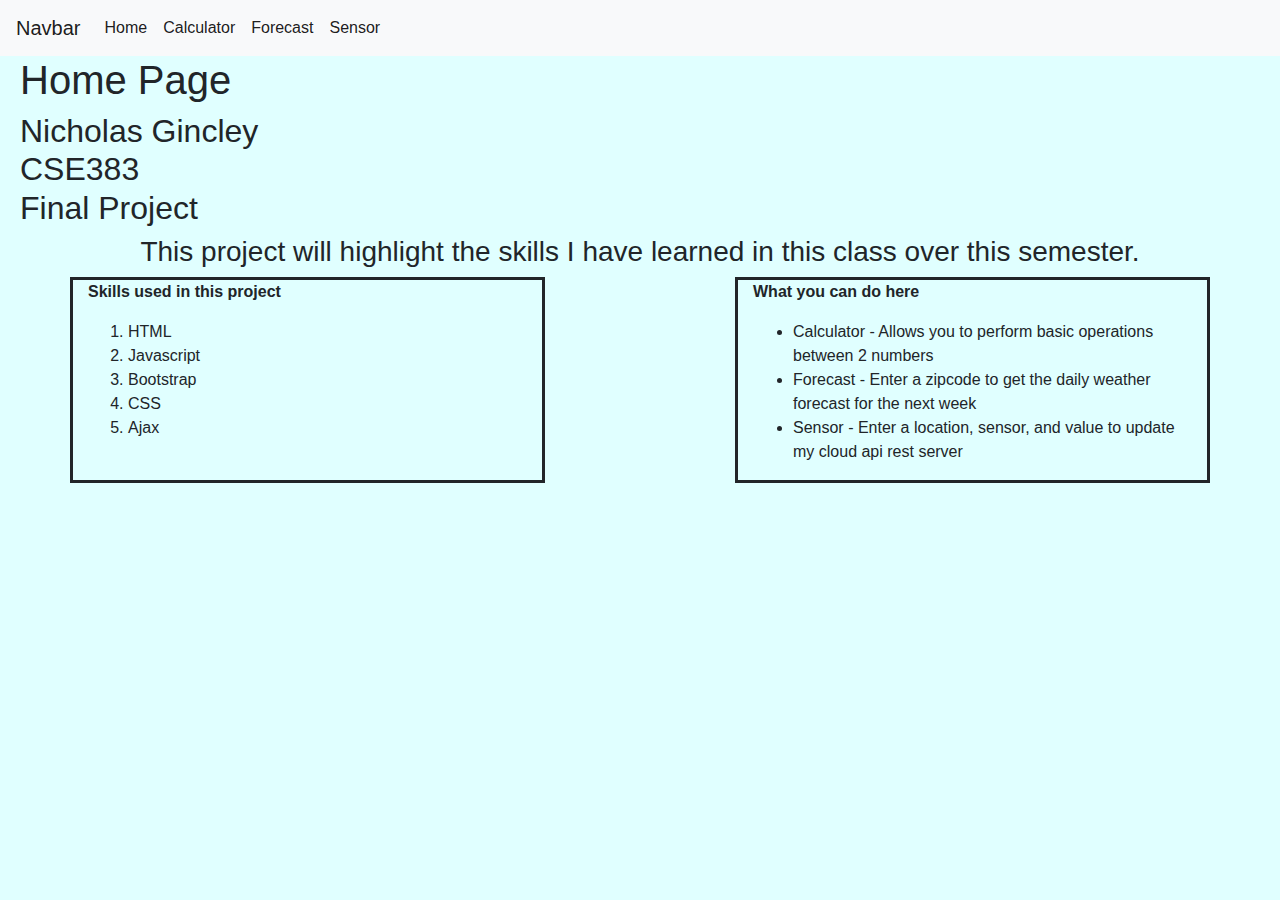
<file: WebApps/index.html>
<!DOCTYPE html PUBLIC "-//W3C//DTD XHTML 1.0 Transitional//EN" "http://www.w3.o>
<html xmlns="http://www.w3.org/1999/xhtml">
  <!--
    Modified from the Debian original for Ubuntu
    Last updated: 2016-11-16
    See: https://launchpad.net/bugs/1288690
  -->
  <head>
    <meta http-equiv="Content-Type" content="text/html; charset=UTF-8" />
    <link rel="stylesheet" href="https://maxcdn.bootstrapcdn.com/bootstrap/4.0.0/css/bootstrap.min.css" integrity="sha384-Gn5384xqQ1aoWXA+058RXPxPg6fy4IWvTNh0E263XmFcJlSAwiGgFAW/dAiS6JXm" crossorigin="anonymous">
    <link type="text/css" rel="stylesheet" href="index.css" />
    <title>ginclene Home</title>
</head>
<body>

<nav class="navbar navbar-expand-lg navbar-light bg-light">
  <a class="navbar-brand" href="#">Navbar</a>
  <button class="navbar-toggler" type="button" data-toggle="collapse" data-target="#navbarNav" aria-controls="navbarNav" aria-expanded="false" aria-label="Toggle navigation">
    <span class="navbar-toggler-icon"></span>
  </button>
  <div class="collapse navbar-collapse" id="navbarNav">
    <ul class="navbar-nav">
      <li class="nav-item active">
        <a class="nav-link" href="index.html">Home <span class="sr-only">(current)</span></a>
      </li>
      <li class="nav-item active">
        <a class="nav-link" href="calculator.html">Calculator</a>
      </li>
      <li class="nav-item active">
        <a class="nav-link" href="forecast.html">Forecast</a>
      </li>
      <li class="nav-item active">
        <a class="nav-link" href="sensor.html">Sensor</a>
      </li>
    </ul>
  </div>
</nav>

<h1> Home Page </h1>
<div id="intro">
<h2> Nicholas Gincley <br /> CSE383 <br /> Final Project <br /> </h2>
</div>
<div class="container">
<div class="row">
<div class="col-md-12">
<h3> This project will highlight the skills I have learned in this class over
this semester. <br /> </h3>
</div>
</div>
<div class="row">
</div>
<div class="row">
<div class="col-md-5" id="skills">
<p> <b> Skills used in this project </b> </p>
<ol> <li> HTML </li> <li> Javascript </li> <li> Bootstrap </li> <li> CSS </li>
<li> Ajax </li> </ol>
</div>
<div class="col-md-5 offset-md-2" id="pages">
<p> <b>  What you can do here </b> </p>
<ul>
<li> Calculator - Allows you to perform basic operations between 2 numbers </li>
<li> Forecast - Enter a zipcode to get the daily weather forecast for the next week </li>
<li> Sensor - Enter a location, sensor, and value to update my cloud api rest server </li>
</ul>
</div>
</div>



<!-- Bootstrap JavaScript -->
    <!-- jQuery first, then Popper.js, then Bootstrap JS -->
    <script src="https://code.jquery.com/jquery-3.5.1.slim.min.js" integrity="sha384-DfXdz2htPH0lsSSs5nCTpuj/zy4C+OGpamoFVy38MVBnE+IbbVYUew+OrCXaRkfj"
     crossorigin="anonymous"></script>

    <script src="https://cdn.jsdelivr.net/npm/popper.js@1.16.1/dist/umd/popper.min.js"
     integrity="sha384-9/reFTGAW83EW2RDu2S0VKaIzap3H66lZH81PoYlFhbGU+6BZp6G7niu735Sk7lN" crossorigin="anonymous"></script>

    <script src="https://stackpath.bootstrapcdn.com/bootstrap/4.5.2/js/bootstrap.min.js"
     integrity="sha384-B4gt1jrGC7Jh4AgTPSdUtOBvfO8shuf57BaghqFfPlYxofvL8/KUEfYiJOMMV+rV" crossorigin="anonymous"></script>
</body>
</html>
</file>
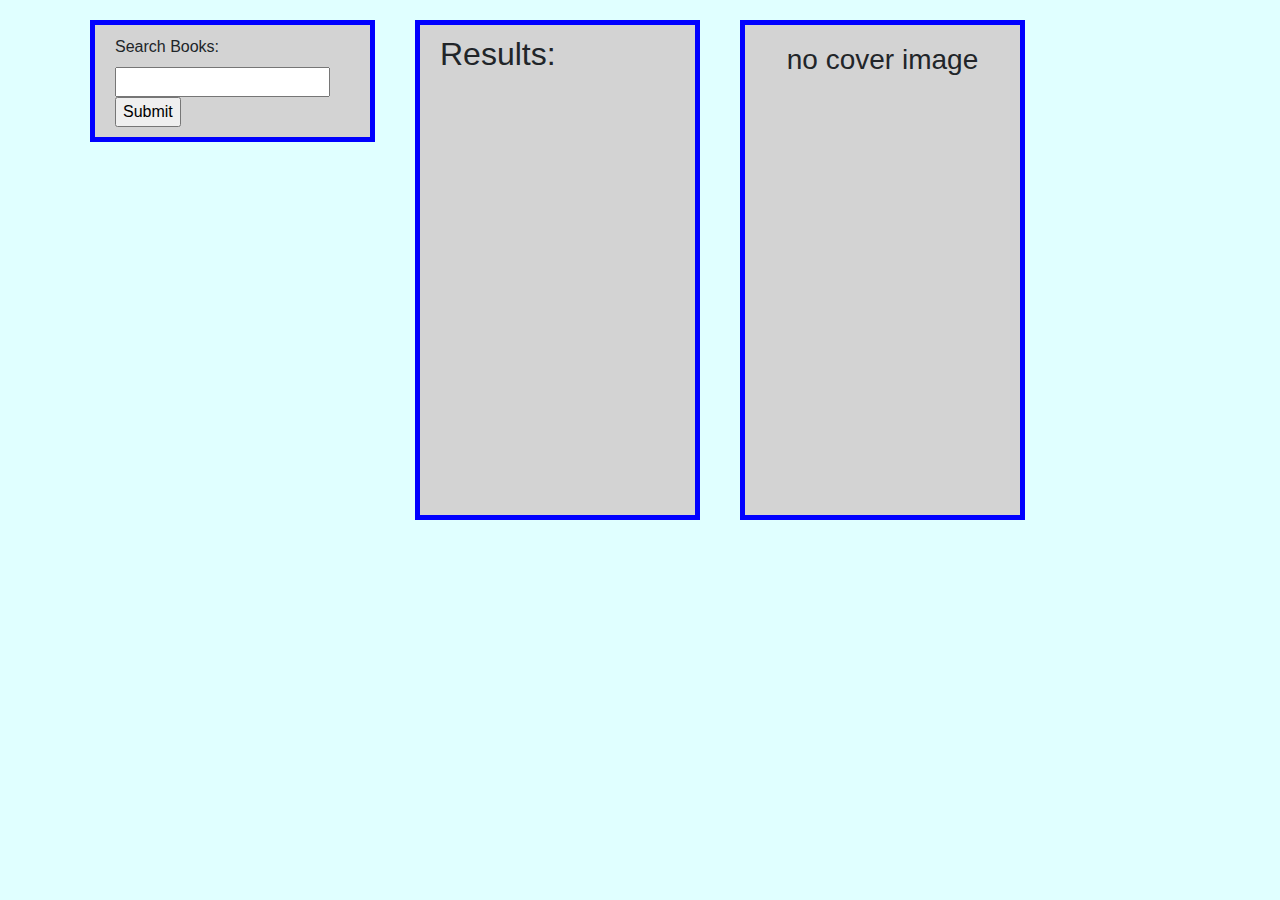
<file: WebApps/BookAPI/index.html>
<!DOCTYPE html>
<html lang="en">
<head>
  <meta charset="utf-8">
  <title>cse383 hw10</title>
  <script src="https://code.jquery.com/jquery-3.4.1.min.js"               
  integrity="sha256-CSXorXvZcTkaix6Yvo6HppcZGetbYMGWSFlBw8HfCJo="               
  crossorigin="anonymous"></script>
  <script src="book.js?rev=2"></script>
  <link rel="stylesheet" href="https://stackpath.bootstrapcdn.com/bootstrap/4.5.2/css/bootstrap.min.css" integrity="sha384-JcKb8q3iqJ61gNV9KGb8thSsNjpSL0n8PARn9HuZOnIxN0hoP+VmmDGMN5t9UJ0Z" crossorigin="anonymous">
  <style>
  html { background-color: LightCyan; }
      .container {
        background-color:LightCyan;
      }

      body {
        background-color:LightCyan;
      }

      .form {
          border: thick solid blue;
          width: 350px;
          height = 100px;
          padding: 10px 20px;
          margin: 20px;
          float: left;
          background-color: LightGrey;
      }

      .results {
          border: thick solid blue;
          width: 300px;
          height = 300px;
          padding: 10px 20px;
          margin: 20px;
          overflow: auto;
          float: center;
          background-color: LightGrey;
      }

      .cover {
          border: thick solid blue;
          margin: 20px;
          padding: 10px 10px;
          width: 200px;
          height: 500px;
          float: right;
          text-align: center;
          background-color: LightGrey;
      }

      .getCover {
          color:blue;
      }
  </style>
</head>

<body>
<div class="container">
<div class="row">
    <div class="form h-50 col-md-3 offset-md-1">
        <form action="javascript:submit()">
            <label for="query">Search Books: </label>
            <input type="text" id="query" name="query">
            <input type="button" value="Submit" onclick="submit()">
        </form>
    </div>

    <div class="results col-md-3 offset-md-1">
        <h2>Results:</h2>
        <ul id="list">

        </ul>
    </div>

    <div class="cover col-md-3 offset-md-1" id="coverDiv">
        <h2 id="coverTitle"></h2>
        <h3 id="noImage">no cover image</h3>
        <img>
    </div>
</div>
</div>
    <script>
$("#coverDiv").hide();
$(document).ready(function() {
$("#list").on("click", ".getCover", function() {
getCover($(this).attr('isbn'));
});
});
</script>
</body>
</html>
</file>
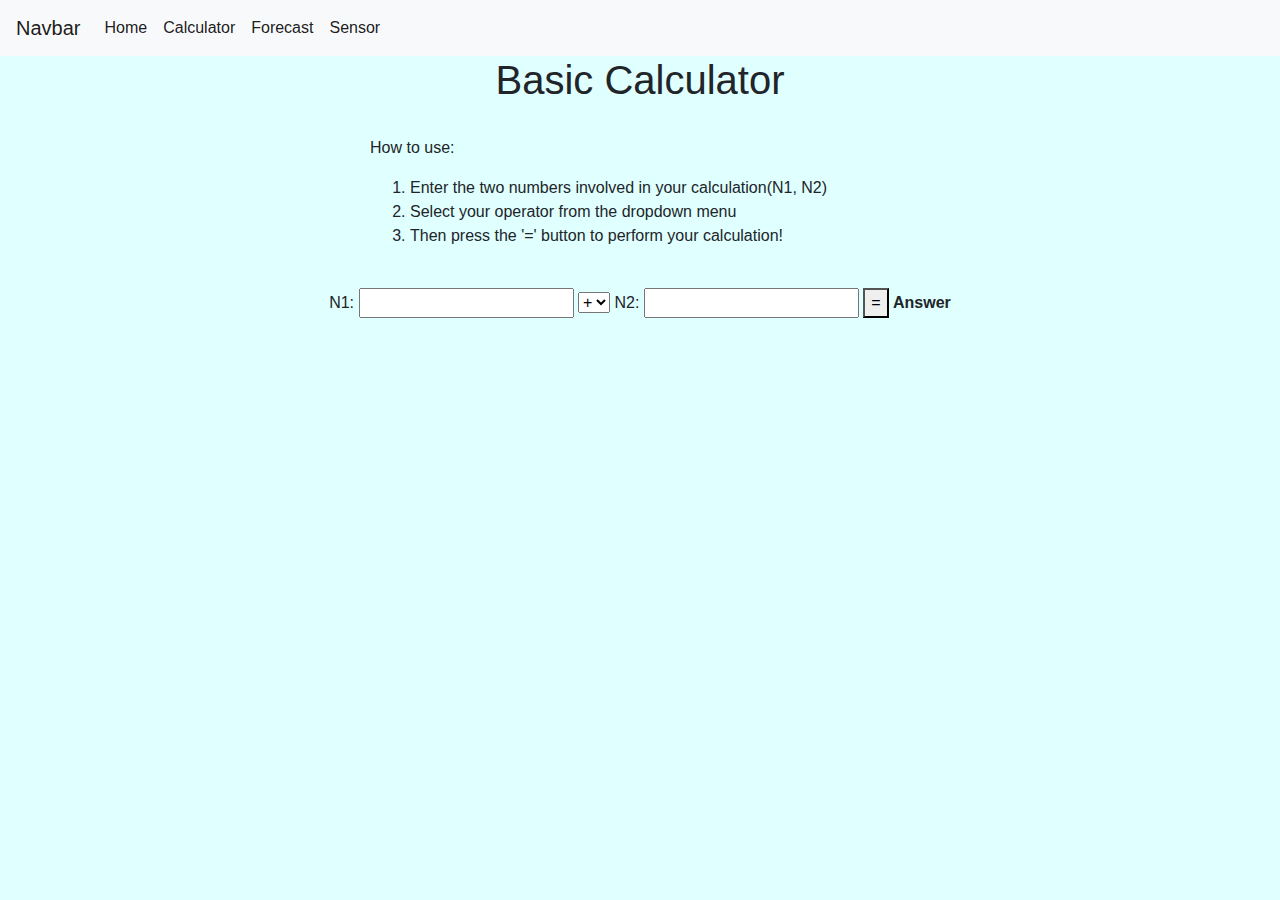
<file: WebApps/calculator.html>
<!DOCTYPE html PUBLIC "-//W3C//DTD XHTML 1.0 Transitional//EN" "http://www.w3.org/TR/xhtml1/DTD/xhtml1-transitional.dtd">
<html xmlns="http://www.w3.org/1999/xhtml">
  <!--
    Modified from the Debian original for Ubuntu
    Last updated: 2016-11-16
    See: https://launchpad.net/bugs/1288690
  -->
  <head>
    <meta http-equiv="Content-Type" content="text/html; charset=UTF-8" />
    <script src="https://code.jquery.com/jquery-3.4.1.min.js"
  integrity="sha256-CSXorXvZcTkaix6Yvo6HppcZGetbYMGWSFlBw8HfCJo="
  crossorigin="anonymous"></script>
  <script src="calc.js?rev=2"></script>

    <link rel="stylesheet" href="https://maxcdn.bootstrapcdn.com/bootstrap/4.0.0/css/bootstrap.min.css"
     integrity="sha384-Gn5384xqQ1aoWXA+058RXPxPg6fy4IWvTNh0E263XmFcJlSAwiGgFAW/dAiS6JXm" crossorigin="anonymous">
    <link type="text/css" rel="stylesheet" href="calculator.css" />
    <title>ginclene Calculator</title>
</head>

<body>

<nav class="navbar navbar-expand-lg navbar-light bg-light">
  <a class="navbar-brand" href="#">Navbar</a>
  <button class="navbar-toggler" type="button" data-toggle="collapse" data-target="#navbarNav" aria-controls="navbarNav" aria-expanded="false"
    aria-label="Toggle navigation">
    <span class="navbar-toggler-icon"></span>
  </button>
  <div class="collapse navbar-collapse" id="navbarNav">
    <ul class="navbar-nav">
      <li class="nav-item active">
        <a class="nav-link" href="index.html">Home <span class="sr-only">(current)</span></a>
      </li>
      <li class="nav-item active">
        <a class="nav-link" href="calculator.html">Calculator</a>
      </li>
      <li class="nav-item active">
        <a class="nav-link" href="forecast.html">Forecast</a>
      </li>
      <li class="nav-item active">
        <a class="nav-link" href="sensor.html">Sensor</a>
      </li>
    </ul>
  </div>
</nav>



<h1> Basic Calculator </h1>
<br />
<div class="container">
<div class="row">
<div class="col-md-6 offset-md-3" id="intro">
<p> How to use: </p>
<ol>
<li> Enter the two numbers involved in your calculation(N1, N2) </li>
<li> Select your operator from the dropdown menu </li>
<li> Then press the '=' button to perform your calculation! </li>
<br />
</div>
</div>
</div>
<div id="calc">
<form>
<label for="n1"> N1: </label>
<input type="text" id="n1" name="n1">
<select name="operator" id="operator">
<option value="Add">+</option>
<option value="Subtract">-</option>
<option value="Multiply">*</option>
<option value="Divide">/</option>
</select>
<label for="n2"> N2: </label>
<input type="text" id="n2" name="n2">

<button type="button" onClick="callMath();">
=
</button>
<span id="answer"><b>Answer</b></span>
</form>
</div>
</body>
</html>
</file>
<file: WebApps/index.css>
html {
background-color: LightCyan;
}
body { background-color: LightCyan; }
h1 {
padding-left: 20px;
}
h2 {
padding-left: 20px;
}
h3 {
text-align: center;
}
#skills {
border: solid;
}
#pages {
border: solid;
}
</file>
<file: WebApps/calculator.css>
html {
background-color: LightCyan;
}
body { background-color: LightCyan; }
h1 { text-align: center; }
#intro {
text-align: left;
}
#calc { text-align: center; }
</file>
